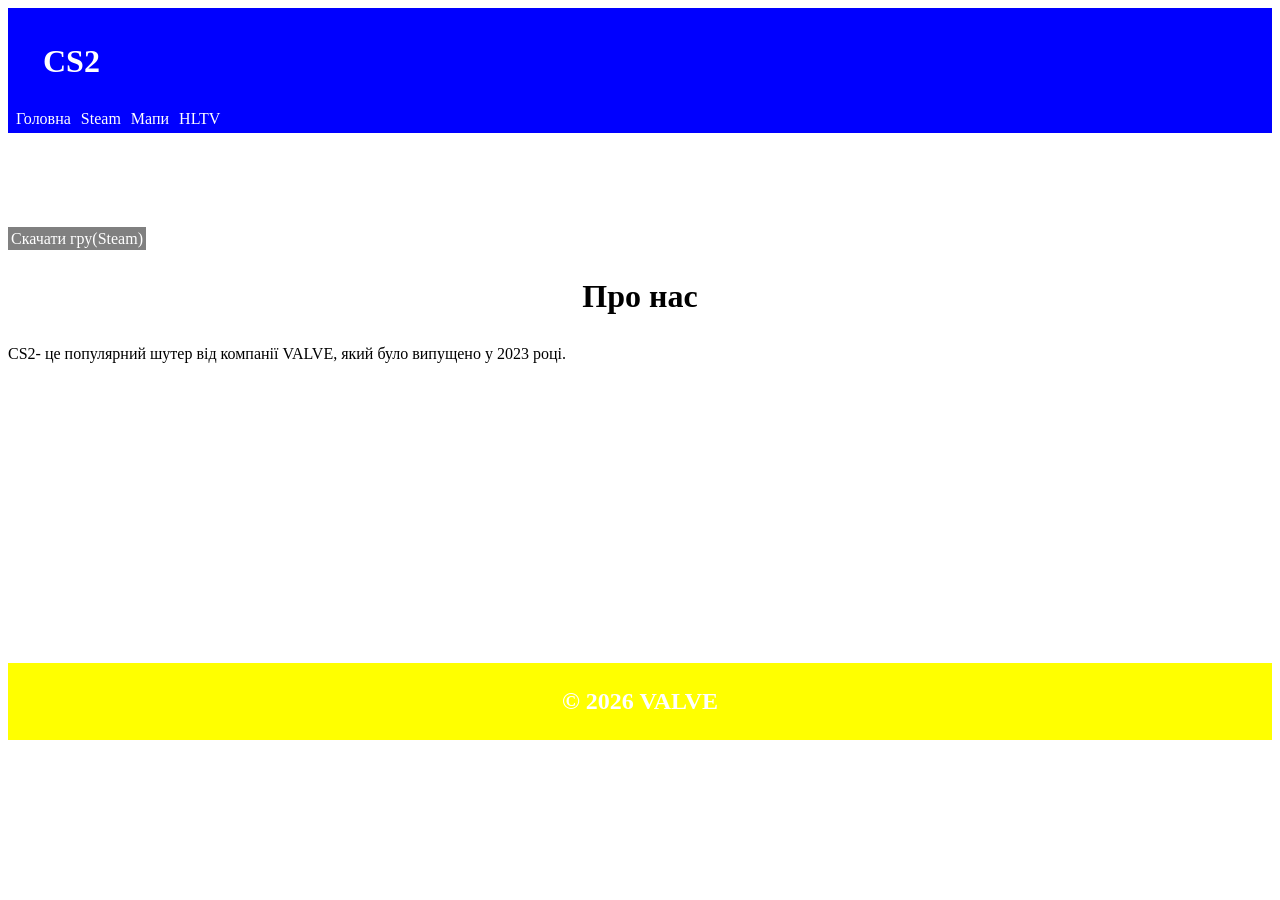
<file: index.html>
<!DOCTYPE html>
<html lang="en">
  <body>
  <header>
    <meta charset="UTF-8">
    <link rel="stylesheet" href="./style.css">
    <meta name="viewport" content="width=device-width, initial-scale=1.0">
    <h1>CS2</h1>
    <a class="golovna" href="idnex.html">Головна</a>
    <a class="Steam" href="https://store.steampowered.com/app/730/CounterStrike_2/?l=ukrainian">Steam</a>
    <a class="MAPY" href="MAPY.html">Мапи</a>
    <a class="HLTV" href="https://www.hltv.org/">HLTV</a>
  </header>
  <main>
  <h1>Відчуй вайб справжнього шутера- CS2</h1>
    <a class="button" href="https://store.steampowered.com/app/730/CounterStrike_2/">Скачати гру(Steam)</a>
  <div class="yooooo">
    <h1>Про нас</h1>
    <p>CS2- це популярний шутер від компанії VALVE, який було випущено у 2023 році.</p>
  </div>
    </main>
    <footer>
      <h2>© 2026 VALVE</h2>
    </footer>
  </body>
</html>
</file>
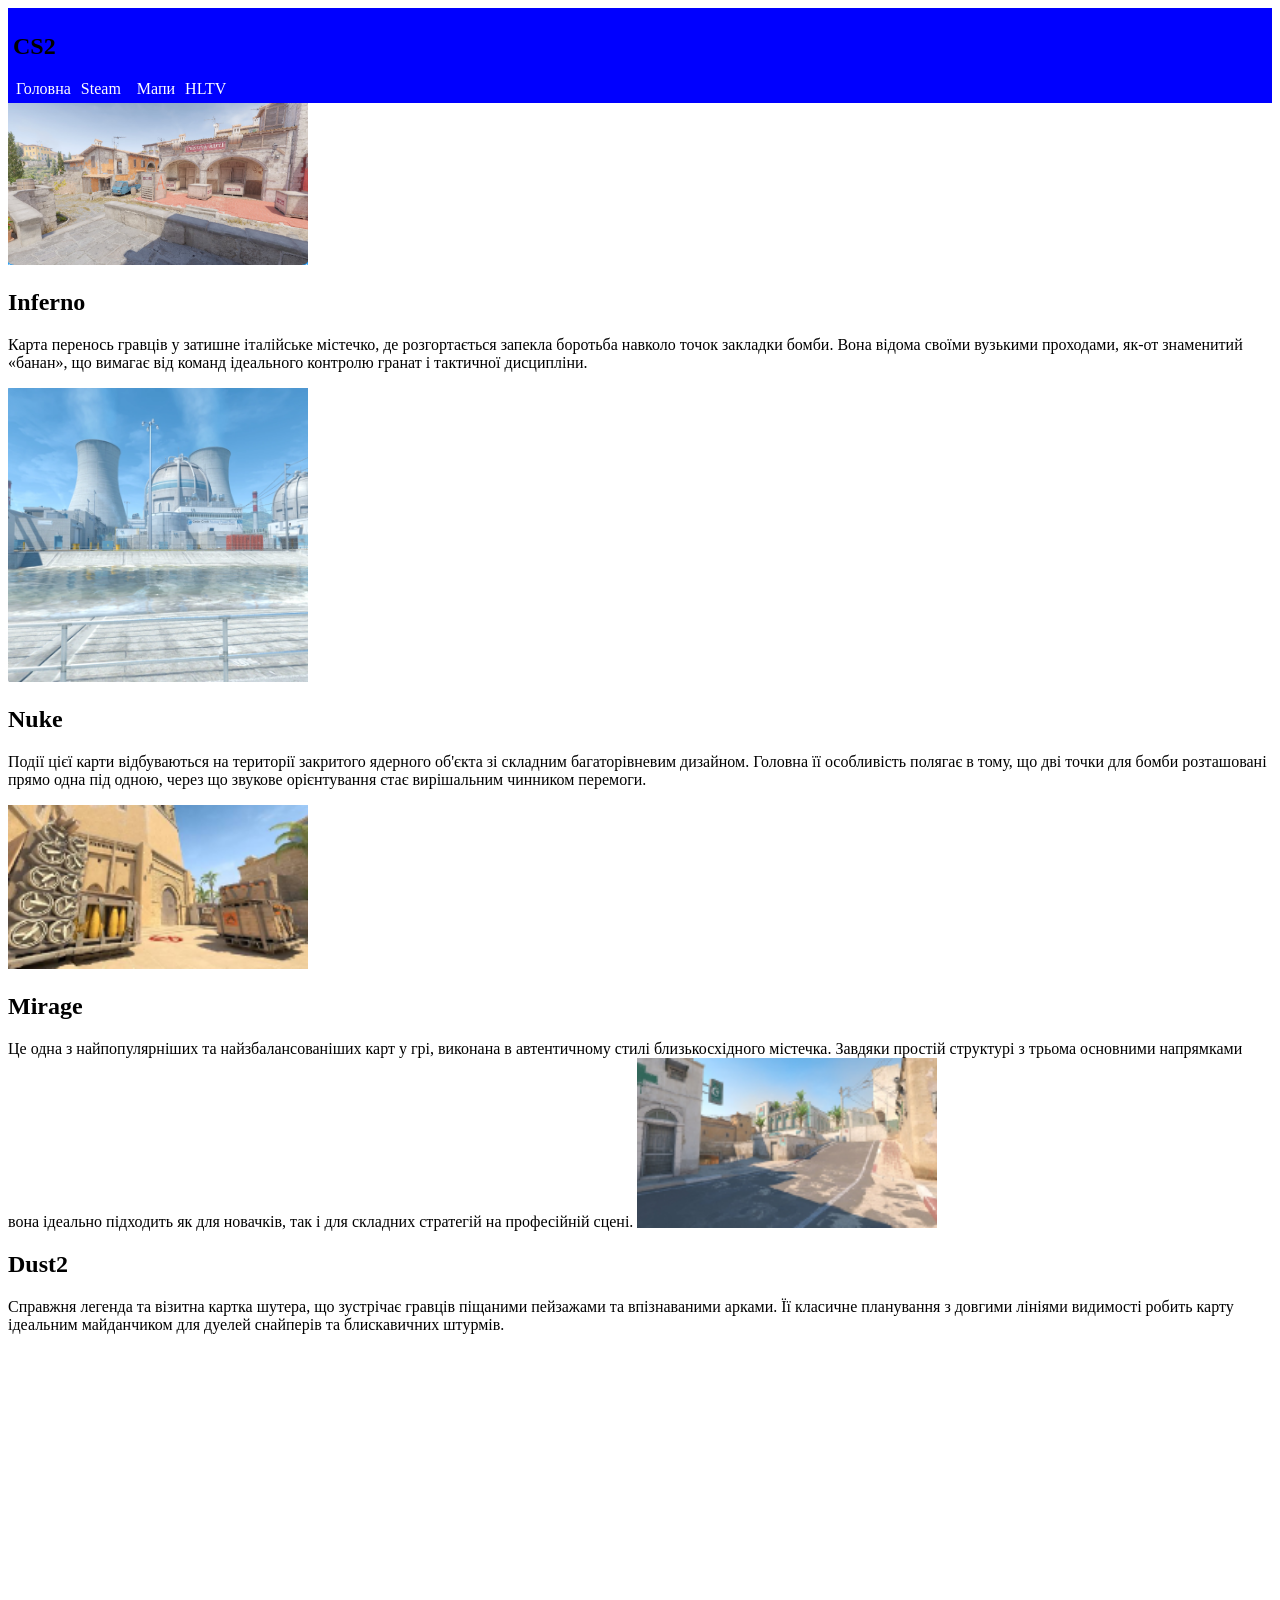
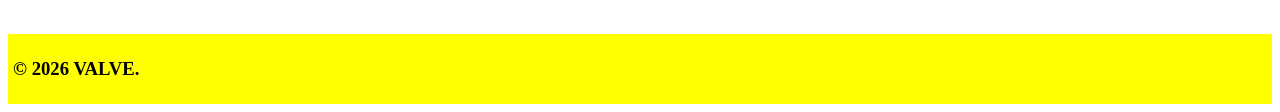
<file: MAPY.html>
<!DOCTYPE html>
<html lang="en">
  <body>
  <header>
    <link rel="stylesheet" href="./style.css">
    <meta name="viewport" content="width=device-width, initial-scale=1.0">
    <h2 class="h">CS2</h2>
    <a class="GOLOVNA" href="index.html">Головна</a>
    <a class="STEAM" href="https://store.steampowered.com/app/730/CounterStrike_2/?l=ukrainian">Steam<a>
      <a class="maps" href="#">Мапи</a>
      <a class="hltv" href="https://www.hltv.org/">HLTV</a>
    </header>
      <main>
        <img class="a" src="Untitled – Figma - Google Chrome 06.09.2026 15_18_45.png" width="300px">
        <h2>Inferno</h2>
        <p>Карта перенось гравців у затишне італійське містечко, де розгортається запекла боротьба навколо точок закладки бомби. Вона відома своїми вузькими проходами, як-от знаменитий «банан», що вимагає від команд ідеального контролю гранат і тактичної дисципліни.</p>
        <img class="a" src="Untitled – Figma - Google Chrome 06.09.2026 15_26_40.png" width="300px">
        <h2>Nuke</h2>
        <p>Події цієї карти відбуваються на території закритого ядерного об'єкта зі складним багаторівневим дизайном. Головна її особливість полягає в тому, що дві точки для бомби розташовані прямо одна під одною, через що звукове орієнтування стає вирішальним чинником перемоги.</p>
        <img class="a" src="Untitled – Figma - Google Chrome 06.09.2026 15_30_16.png" width="300px">
        <h2>Mirage</h2>
        Це одна з найпопулярніших та найзбалансованіших карт у грі, виконана в автентичному стилі близькосхідного містечка. Завдяки простій структурі з трьома основними напрямками вона ідеально підходить як для новачків, так і для складних стратегій на професійній сцені.
        <img class="a" src="Untitled – Figma - Google Chrome 06.09.2026 15_32_26.png" width="300px">
        <h2>Dust2</h2>
        <p>Справжня легенда та візитна картка шутера, що зустрічає гравців піщаними пейзажами та впізнаваними арками. Її класичне планування з довгими лініями видимості робить карту ідеальним майданчиком для дуелей снайперів та блискавичних штурмів.</p>
      </main>
      <footer>
        <h3>© 2026 VALVE.</h3>
      </footer>
  </body>
</html>
</file>
<file: style.css>
header{
  background-color: blue;
  padding: 5px;
  margin: 0px;
}
h1{
  color: grey;
}
a{
  color: white;
  font-size: 25;
  text-decoration: none;
  padding: 3px;
}
body{
  background-image: url('https://cdn.akamai.steamstatic.com/apps/csgo/images/csgo_react/cs2/maps/overpass_back_long_s1.jpg');
  background-size: cover;
  background-repeat: no-repeat;
  background-position: center;
  min-height: 100;
}
body h1{
  color: white;
   margin: 30px;
}
footer h2{
  color: white;
  text-align: center;
}
footer{
  background-color: yellow;
  padding: 5px;
  margin-top: 300px;
}
body h1{
  text-align: center
  align-items: center;
}
.button{
  background-color: grey;
}
.yooooo{
  background-color: white;
}
.yooooo h1{
  color: black;
  font-size: 26;
  text-align: center;
}
@media (max-width: 600px) {
  header{
   background-color: yellow; 
  }
footer{
background-color: Indigo;
}
body{
background-image: url('https://cdn.akamai.steamstatic.com/apps/csgo/images/csgo_react/cs2/maps/nuke_default_s2.jpg');
  background-size: cover;
}
}
</file>
